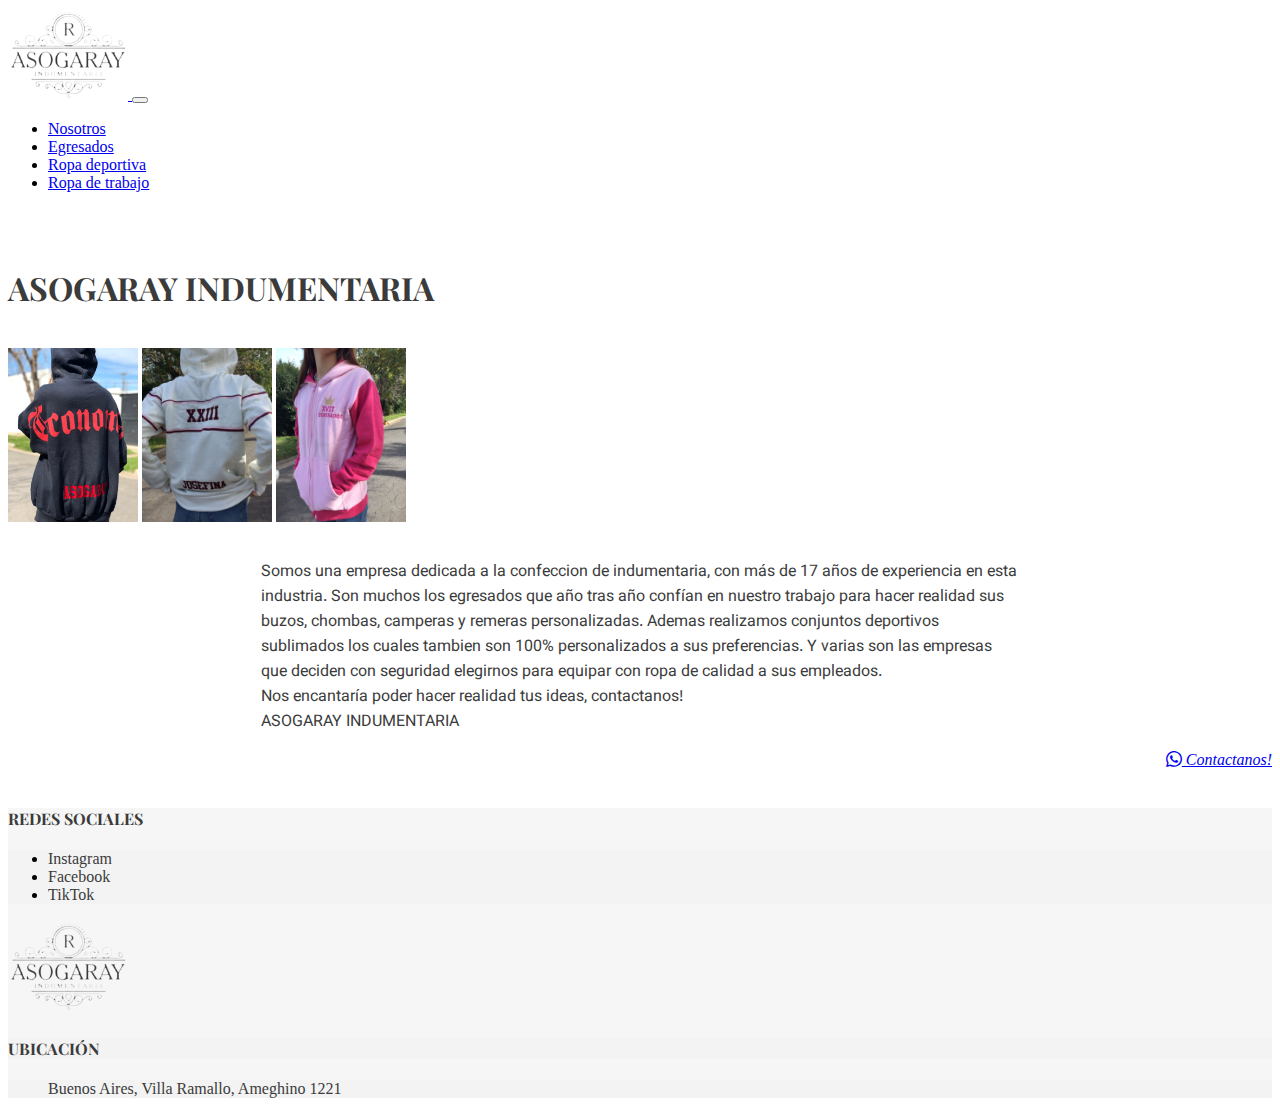
<file: index.html>
<!DOCTYPE html>
<html lang="en">
<head>
    <meta charset="UTF-8">
    <meta name="viewport" content="width=device-width, initial-scale=1.0">
    <link rel="stylesheet" href="../estilos/estilos.css">
    <link rel="shortcut icon" href="../multimedias/img/logoAIsinfondo.png" type="">

    <link rel="stylesheet" href="https://cdn.jsdelivr.net/npm/bootstrap-icons@1.11.3/font/bootstrap-icons.min.css">

    <link rel="preconnect" href="https://fonts.googleapis.com">
    <link rel="preconnect" href="https://fonts.gstatic.com" crossorigin>
    <link href="https://fonts.googleapis.com/css2?family=Nanum+Myeongjo&family=Playfair+Display&family=Saira&family=Vazirmatn&display=swap" rel="stylesheet">

    <link href="https://cdn.jsdelivr.net/npm/bootstrap@5.3.2/dist/css/bootstrap.min.css" rel="stylesheet" integrity="sha384-T3c6CoIi6uLrA9TneNEoa7RxnatzjcDSCmG1MXxSR1GAsXEV/Dwwykc2MPK8M2HN" crossorigin="anonymous">

    <title>ASOGARAY INDUMENTARIA</title>
</head>
<body>
    <header>
      <nav class="navbar navbar-expand-lg bg-body-tertiary">
        <div class="container-fluid">
          <a class="navbar-brand" href="#">
            <img src="../multimedias/img/logoAIsinfondo.png" alt="" style="max-width: 120px;"/>
          </a>
          <button class="navbar-toggler" type="button" data-bs-toggle="collapse" data-bs-target="#navbarSupportedContent" aria-controls="navbarSupportedContent" aria-expanded="false" aria-label="Toggle navigation">
            <span class="navbar-toggler-icon"></span>
          </button>
          <div class="collapse navbar-collapse" id="navbarSupportedContent">
            <ul class="navbar-nav me-auto mb-2 mb-lg-0">
              <li class="nav-item">
                <a class="nav-link" href="./index.html">Nosotros</a>
              </li>
              <li class="nav-item">
                <a class="nav-link" href="../pages/egresados.html">Egresados</a>
              </li>
              <li class="nav-item">
                <a class="nav-link" href="../pages/ropaDeportiva.html">Ropa deportiva</a>
              </li>
              <li class="nav-item">
                <a class="nav-link" href="../pages/ropaDeTrabajo.html">Ropa de trabajo</a>
              </li>
            </ul>
          </div>
        </div>
      </nav>
    </header>
    <br>
    <br>
    <main>
        <h1 class="text-decoration-underline text-center titulo">ASOGARAY INDUMENTARIA</h1>
        <br>
        <div class="grid text-center">
          <div class="g-col-6">
            <img  src="../multimedias/img/buzo negro.jpeg" alt="logo"style="max-width: 130px;"/>
            <img  src="../multimedias/img/buzo blanco.jpeg" alt="logo"style="max-width: 130px;"/>
            <img  src="../multimedias/img/campera rosa.jpeg" alt="logo"style="max-width: 130px;"/>
          </div>
          <br>
          <div class="texto g-col-6 fs-4">
            <p>Somos una empresa dedicada a la confeccion de indumentaria, con más de 17 años de experiencia en esta industria.
              Son muchos los egresados que año tras año confían en nuestro trabajo para hacer realidad sus buzos, chombas, camperas y remeras personalizadas.
              Ademas realizamos conjuntos deportivos sublimados los cuales tambien son 100% personalizados a sus preferencias.
              Y varias son las empresas que deciden con seguridad elegirnos para equipar con ropa de calidad a sus empleados.
              <br>
              Nos encantaría poder hacer realidad tus ideas, contactanos!
              <br>
              ASOGARAY INDUMENTARIA </p>
          </div>
          <div class="whatsapp">
            <a href="https://wa.me/+543407401408?text=Hola soy ……… (su nombre) me gustaría un presupuesto de
            •Nombre del producto:
            •Cantidades:
            •Incluir imagenes de referencia en caso correspondido" class="btn btn-success" target="_blank"><i class="bi bi-whatsapp">  Contactanos!</i></a>
          </div>
        </div>
        <div class="container  texto">
            

        </div>
    </main>
    <br>
    <footer class="pie-de-pagina">
      <div class="container-fluid text-center">
        <div class="row">
          <div class="col-xs-12 col-md-4 col-lg-4">
            <h4 class="d-flex justify-content-start titulo">REDES SOCIALES</h4>
              <ul class="pie-de-pagina">
                <li class="d-flex justify-content-start"><a href="https://www.instagram.com/asogarayindumentaria/" target="_blank">Instagram</a></li>
                <li class="d-flex justify-content-start"><a href="https://www.facebook.com/AsogarayIndumentaria" target="_blank">Facebook</a></li>
                <li class="d-flex justify-content-start"><a href="https://www.tiktok.com/@asogarayindumenta5?lang=es" target="_blank">TikTok</a></li>
              </ul>
          </div>

          <div class="col-xs-12 col-md-4 col-lg-4">
            <a>
              <img src="../multimedias/img/logoAIsinfondo.png" alt="" style="max-width: 120px;"/>
            </a>
          </div>

          <div class="col-xs-12 col-md-4 col-lg-4">
            <h4 class="d-flex justify-content-end pie-de-pagina titulo">UBICACIÓN</h4>
              <ul class="pie-de-pagina">
                <a href="https://www.google.com/maps/place/Rafael+Asogaray+Indumentaria/@-33.4962243,-60.0674812,17z/data=!3m1!4b1!4m6!3m5!1s0x95b9e3716acf266f:0x27424c32e7dd8aeb!8m2!3d-33.4962288!4d-60.0649063!16s%2Fg%2F11f11m2_vh?entry=ttu" target="_blank">
                  Buenos Aires, Villa Ramallo, Ameghino 1221</a>
              </ul>
          </div>
        </div>
      </div>
    </footer> 
    <script src="https://cdn.jsdelivr.net/npm/bootstrap@5.3.2/dist/js/bootstrap.bundle.min.js" integrity="sha384-C6RzsynM9kWDrMNeT87bh95OGNyZPhcTNXj1NW7RuBCsyN/o0jlpcV8Qyq46cDfL" crossorigin="anonymous"></script>   
</body>
</html>
</file>
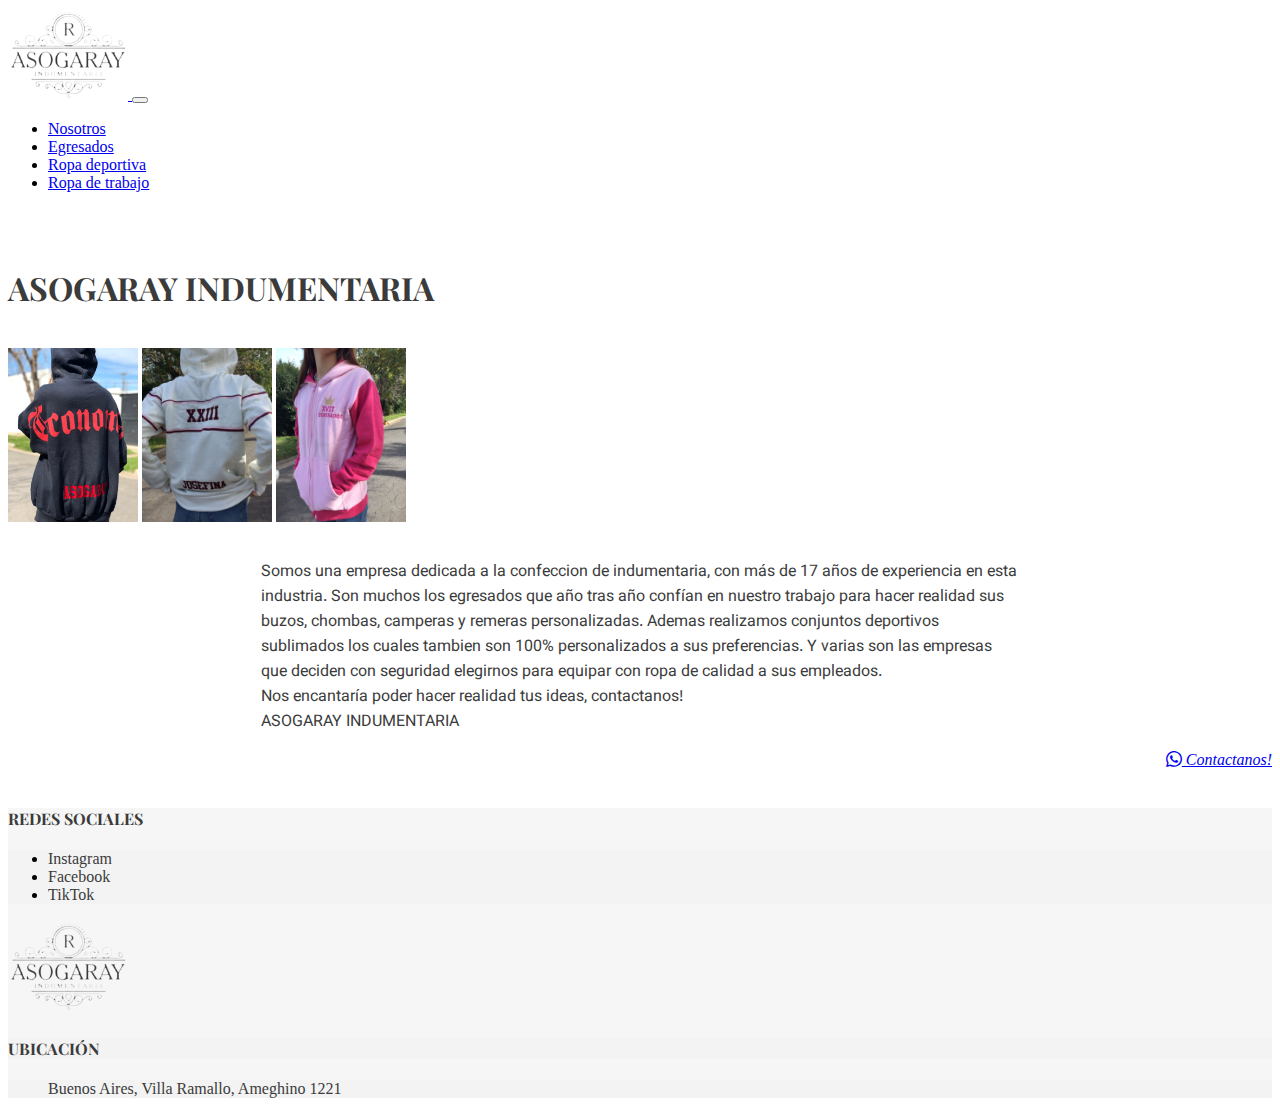
<file: pages/index.html>
<!DOCTYPE html>
<html lang="en">
<head>
    <meta charset="UTF-8">
    <meta name="viewport" content="width=device-width, initial-scale=1.0">
    <link rel="stylesheet" href="../estilos/estilos.css">
    <link rel="shortcut icon" href="../multimedias/img/logoAIsinfondo.png" type="">

    <link rel="stylesheet" href="https://cdn.jsdelivr.net/npm/bootstrap-icons@1.11.3/font/bootstrap-icons.min.css">

    <link rel="preconnect" href="https://fonts.googleapis.com">
    <link rel="preconnect" href="https://fonts.gstatic.com" crossorigin>
    <link href="https://fonts.googleapis.com/css2?family=Nanum+Myeongjo&family=Playfair+Display&family=Saira&family=Vazirmatn&display=swap" rel="stylesheet">

    <link href="https://cdn.jsdelivr.net/npm/bootstrap@5.3.2/dist/css/bootstrap.min.css" rel="stylesheet" integrity="sha384-T3c6CoIi6uLrA9TneNEoa7RxnatzjcDSCmG1MXxSR1GAsXEV/Dwwykc2MPK8M2HN" crossorigin="anonymous">

    <title>ASOGARAY INDUMENTARIA</title>
</head>
<body>
    <header>
      <nav class="navbar navbar-expand-lg bg-body-tertiary">
        <div class="container-fluid">
          <a class="navbar-brand" href="#">
            <img src="../multimedias/img/logoAIsinfondo.png" alt="" style="max-width: 120px;"/>
          </a>
          <button class="navbar-toggler" type="button" data-bs-toggle="collapse" data-bs-target="#navbarSupportedContent" aria-controls="navbarSupportedContent" aria-expanded="false" aria-label="Toggle navigation">
            <span class="navbar-toggler-icon"></span>
          </button>
          <div class="collapse navbar-collapse" id="navbarSupportedContent">
            <ul class="navbar-nav me-auto mb-2 mb-lg-0">
              <li class="nav-item">
                <a class="nav-link" href="../pages/nosotros.html">Nosotros</a>
              </li>
              <li class="nav-item">
                <a class="nav-link" href="../pages/egresados.html">Egresados</a>
              </li>
              <li class="nav-item">
                <a class="nav-link" href="../pages/ropaDeportiva.html">Ropa deportiva</a>
              </li>
              <li class="nav-item">
                <a class="nav-link" href="../pages/ropaDeTrabajo.html">Ropa de trabajo</a>
              </li>
            </ul>
          </div>
        </div>
      </nav>
    </header>
    <br>
    <br>
    <main>
        <h1 class="text-decoration-underline text-center titulo">ASOGARAY INDUMENTARIA</h1>
        <br>
        <div class="grid text-center">
          <div class="g-col-6">
            <img  src="../multimedias/img/buzo negro.jpeg" alt="logo"style="max-width: 130px;"/>
            <img  src="../multimedias/img/buzo blanco.jpeg" alt="logo"style="max-width: 130px;"/>
            <img  src="../multimedias/img/campera rosa.jpeg" alt="logo"style="max-width: 130px;"/>
          </div>
          <br>
          <div class="texto g-col-6 fs-4">
            <p>Somos una empresa dedicada a la confeccion de indumentaria, con más de 17 años de experiencia en esta industria.
              Son muchos los egresados que año tras año confían en nuestro trabajo para hacer realidad sus buzos, chombas, camperas y remeras personalizadas.
              Ademas realizamos conjuntos deportivos sublimados los cuales tambien son 100% personalizados a sus preferencias.
              Y varias son las empresas que deciden con seguridad elegirnos para equipar con ropa de calidad a sus empleados.
              <br>
              Nos encantaría poder hacer realidad tus ideas, contactanos!
              <br>
              ASOGARAY INDUMENTARIA </p>
          </div>
          <div class="whatsapp">
            <a href="https://wa.me/+543407401408?text=Hola soy ……… (su nombre) me gustaría un presupuesto de
            •Nombre del producto:
            •Cantidades:
            •Incluir imagenes de referencia en caso correspondido" class="btn btn-success" target="_blank"><i class="bi bi-whatsapp">  Contactanos!</i></a>
          </div>
        </div>
        <div class="container  texto">
            

        </div>
    </main>
    <br>
    <footer class="pie-de-pagina">
      <div class="container-fluid text-center">
        <div class="row">
          <div class="col-xs-12 col-md-4 col-lg-4">
            <h4 class="d-flex justify-content-start titulo">REDES SOCIALES</h4>
              <ul class="pie-de-pagina">
                <li class="d-flex justify-content-start"><a href="https://www.instagram.com/asogarayindumentaria/" target="_blank">Instagram</a></li>
                <li class="d-flex justify-content-start"><a href="https://www.facebook.com/AsogarayIndumentaria" target="_blank">Facebook</a></li>
                <li class="d-flex justify-content-start"><a href="https://www.tiktok.com/@asogarayindumenta5?lang=es" target="_blank">TikTok</a></li>
              </ul>
          </div>

          <div class="col-xs-12 col-md-4 col-lg-4">
            <a>
              <img src="../multimedias/img/logoAIsinfondo.png" alt="" style="max-width: 120px;"/>
            </a>
          </div>

          <div class="col-xs-12 col-md-4 col-lg-4">
            <h4 class="d-flex justify-content-end pie-de-pagina titulo">UBICACIÓN</h4>
              <ul class="pie-de-pagina">
                <a href="https://www.google.com/maps/place/Rafael+Asogaray+Indumentaria/@-33.4962243,-60.0674812,17z/data=!3m1!4b1!4m6!3m5!1s0x95b9e3716acf266f:0x27424c32e7dd8aeb!8m2!3d-33.4962288!4d-60.0649063!16s%2Fg%2F11f11m2_vh?entry=ttu" target="_blank">
                  Buenos Aires, Villa Ramallo, Ameghino 1221</a>
              </ul>
          </div>
        </div>
      </div>
    </footer> 
    <script src="https://cdn.jsdelivr.net/npm/bootstrap@5.3.2/dist/js/bootstrap.bundle.min.js" integrity="sha384-C6RzsynM9kWDrMNeT87bh95OGNyZPhcTNXj1NW7RuBCsyN/o0jlpcV8Qyq46cDfL" crossorigin="anonymous"></script>   
</body>
</html>
</file>
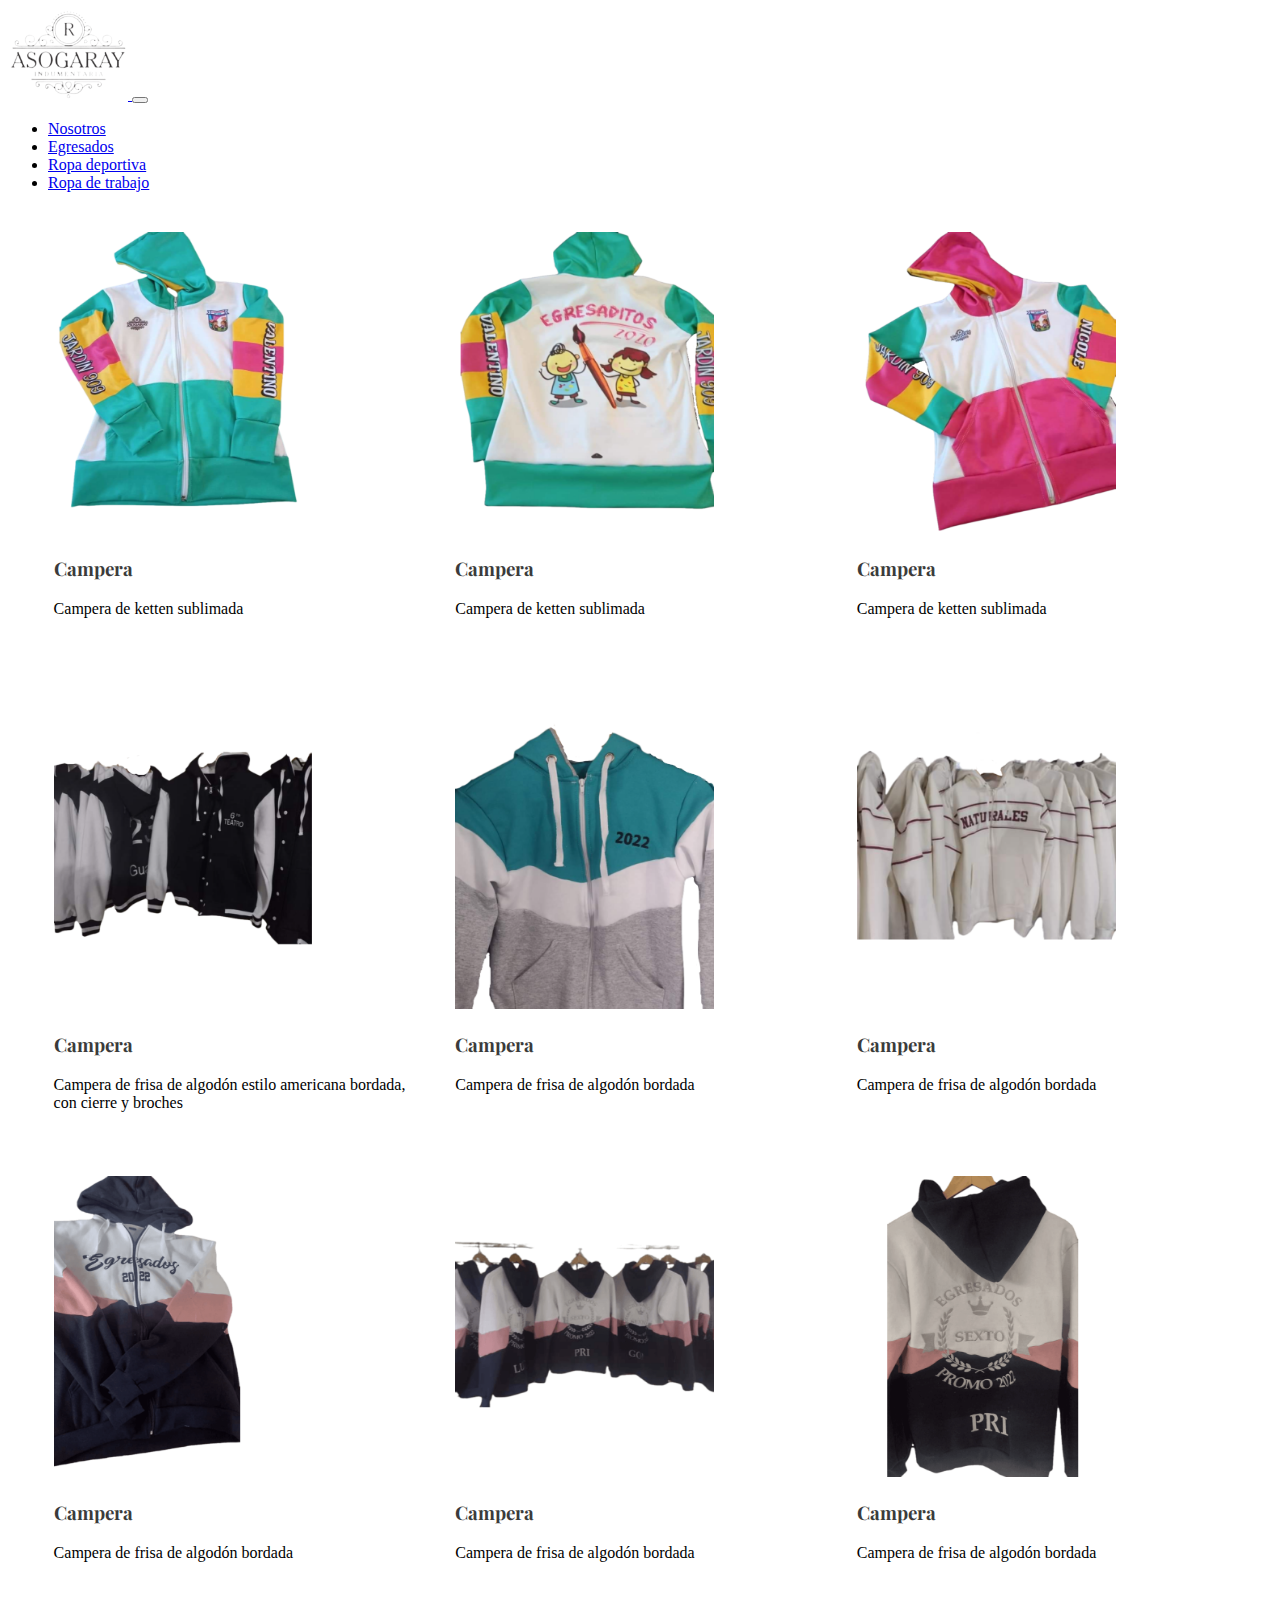
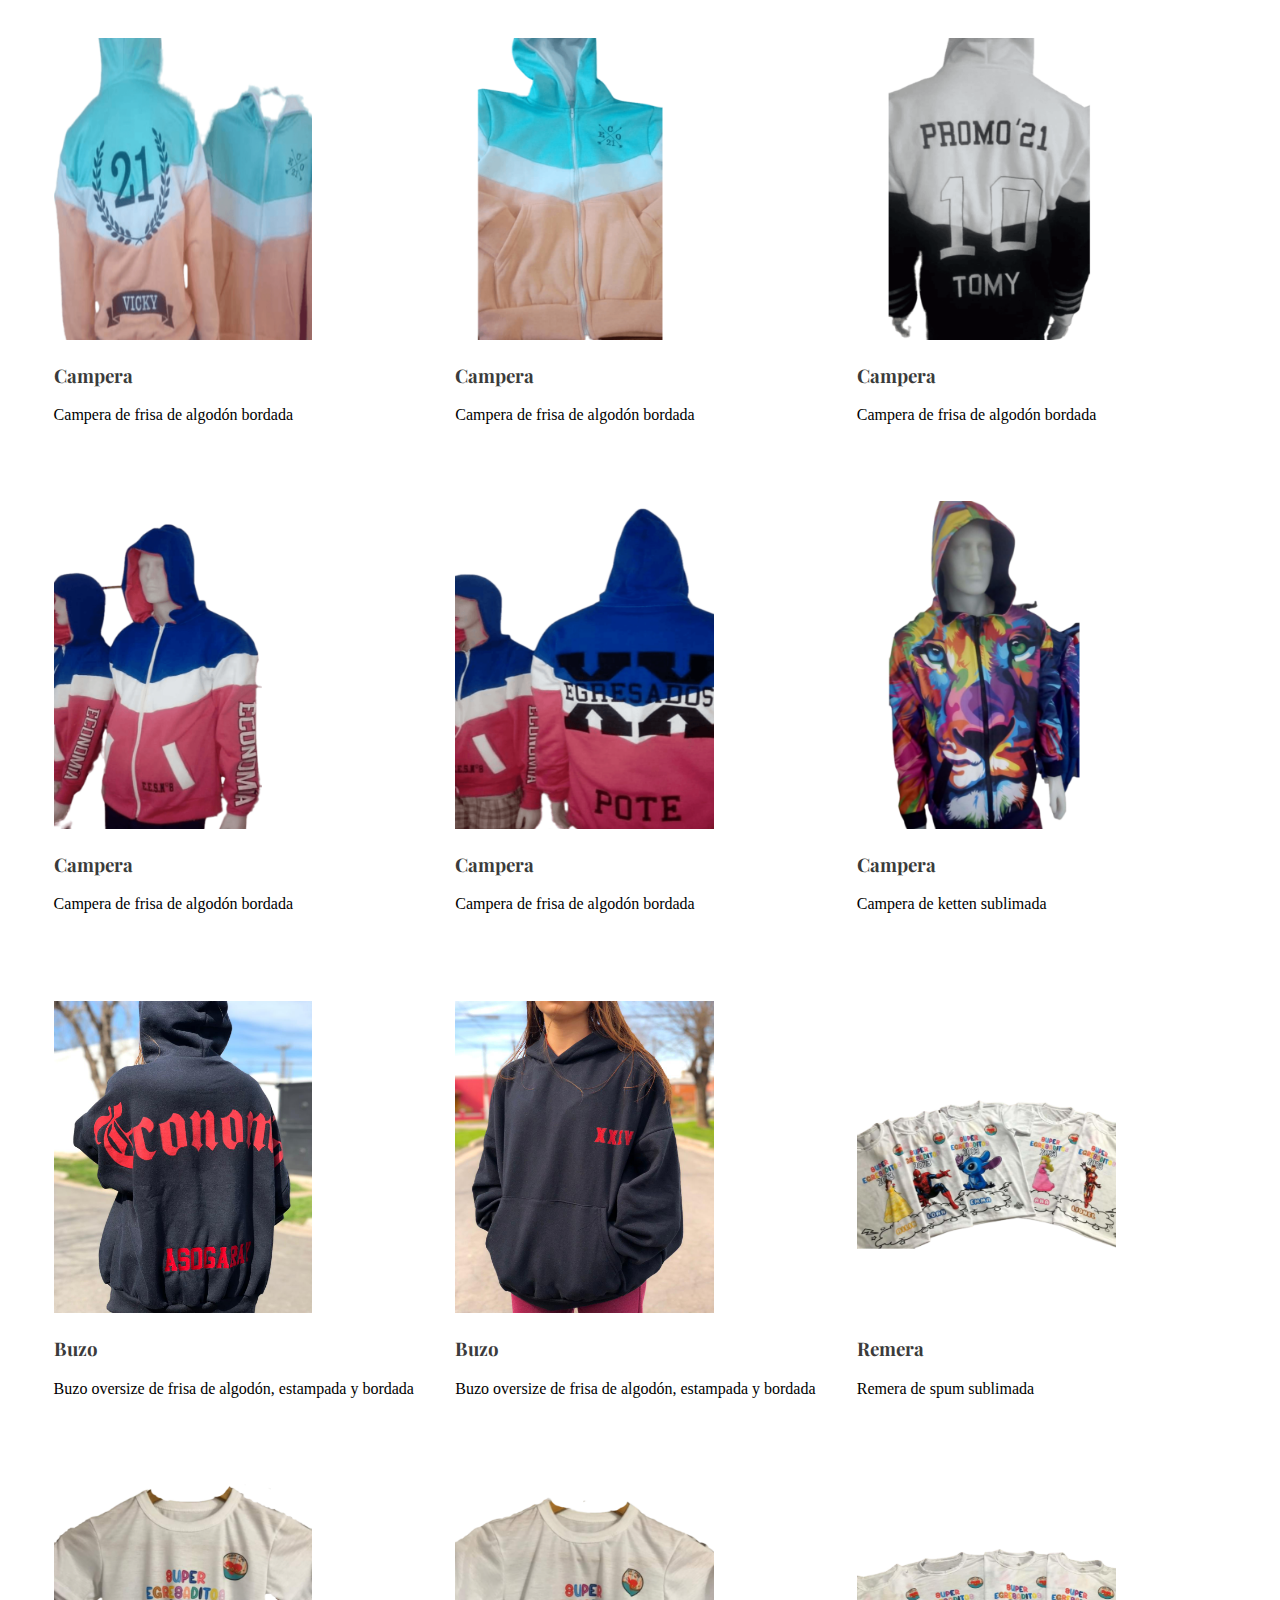
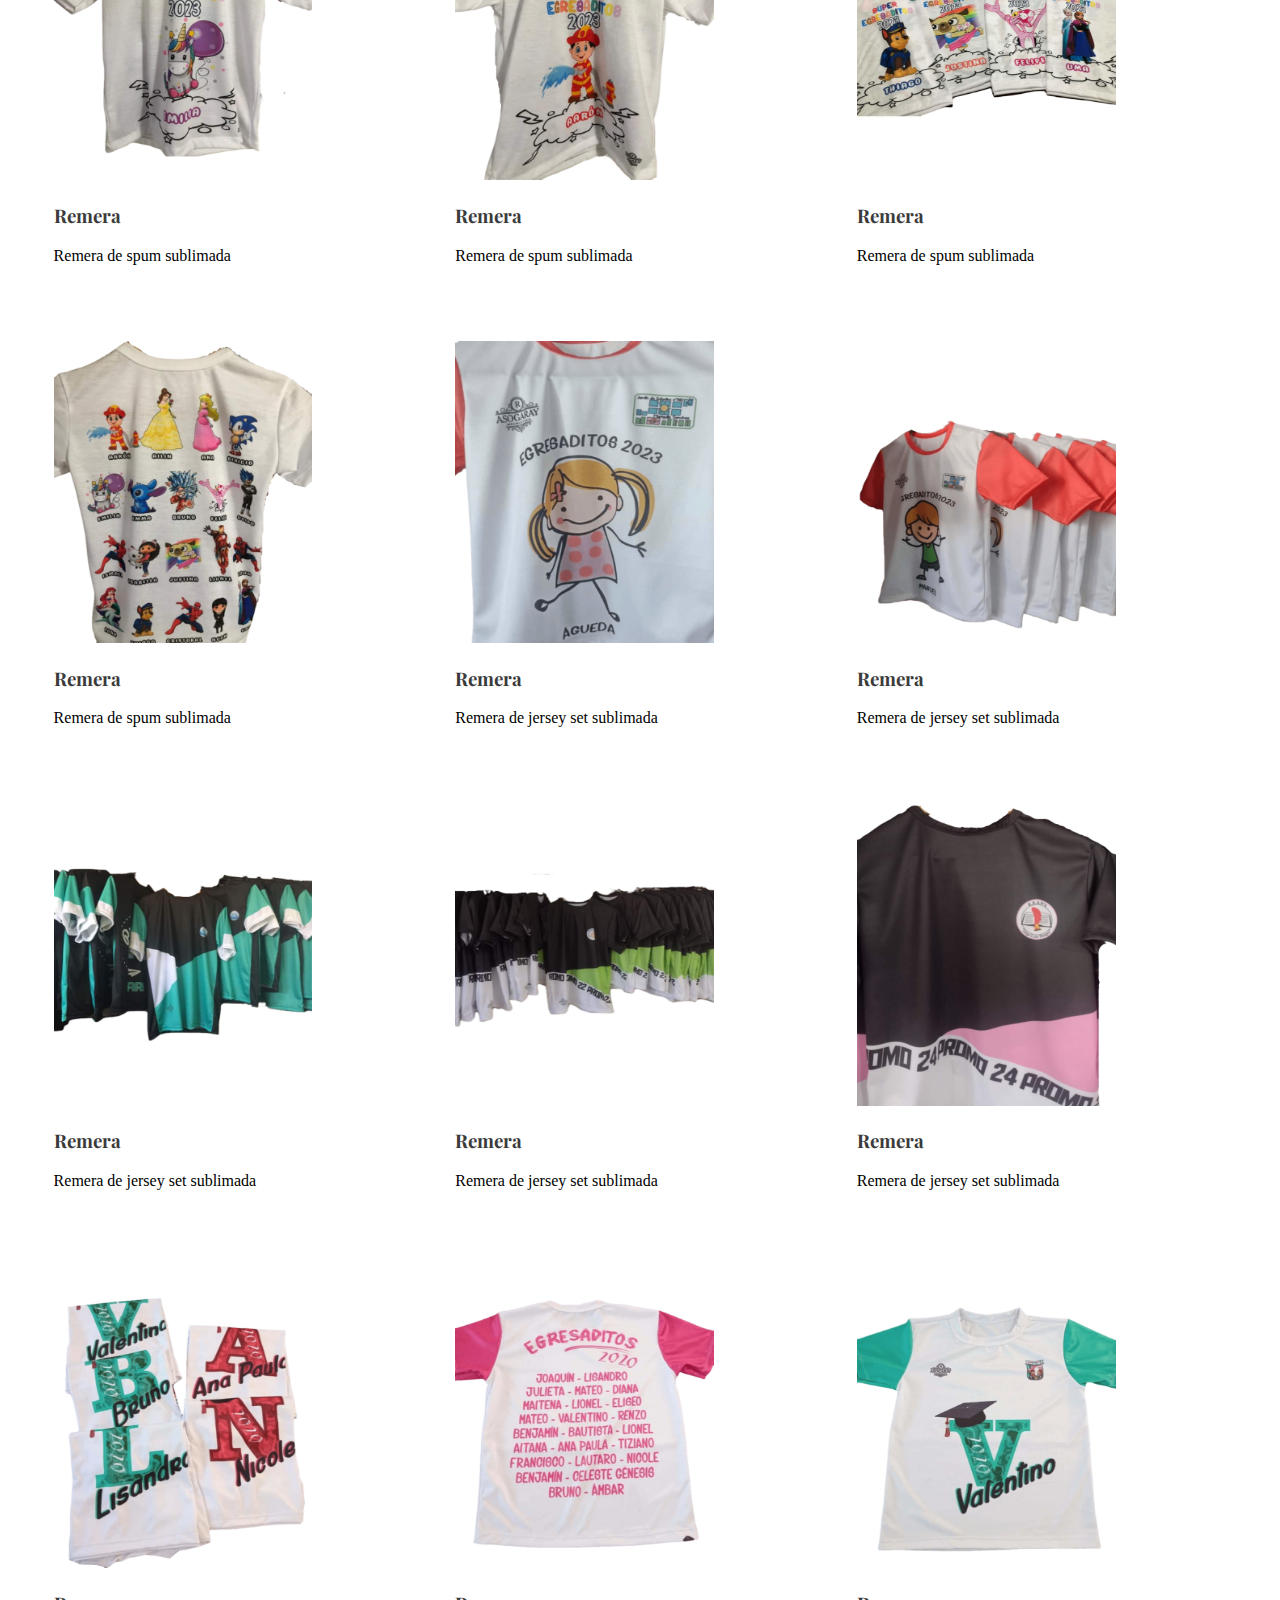
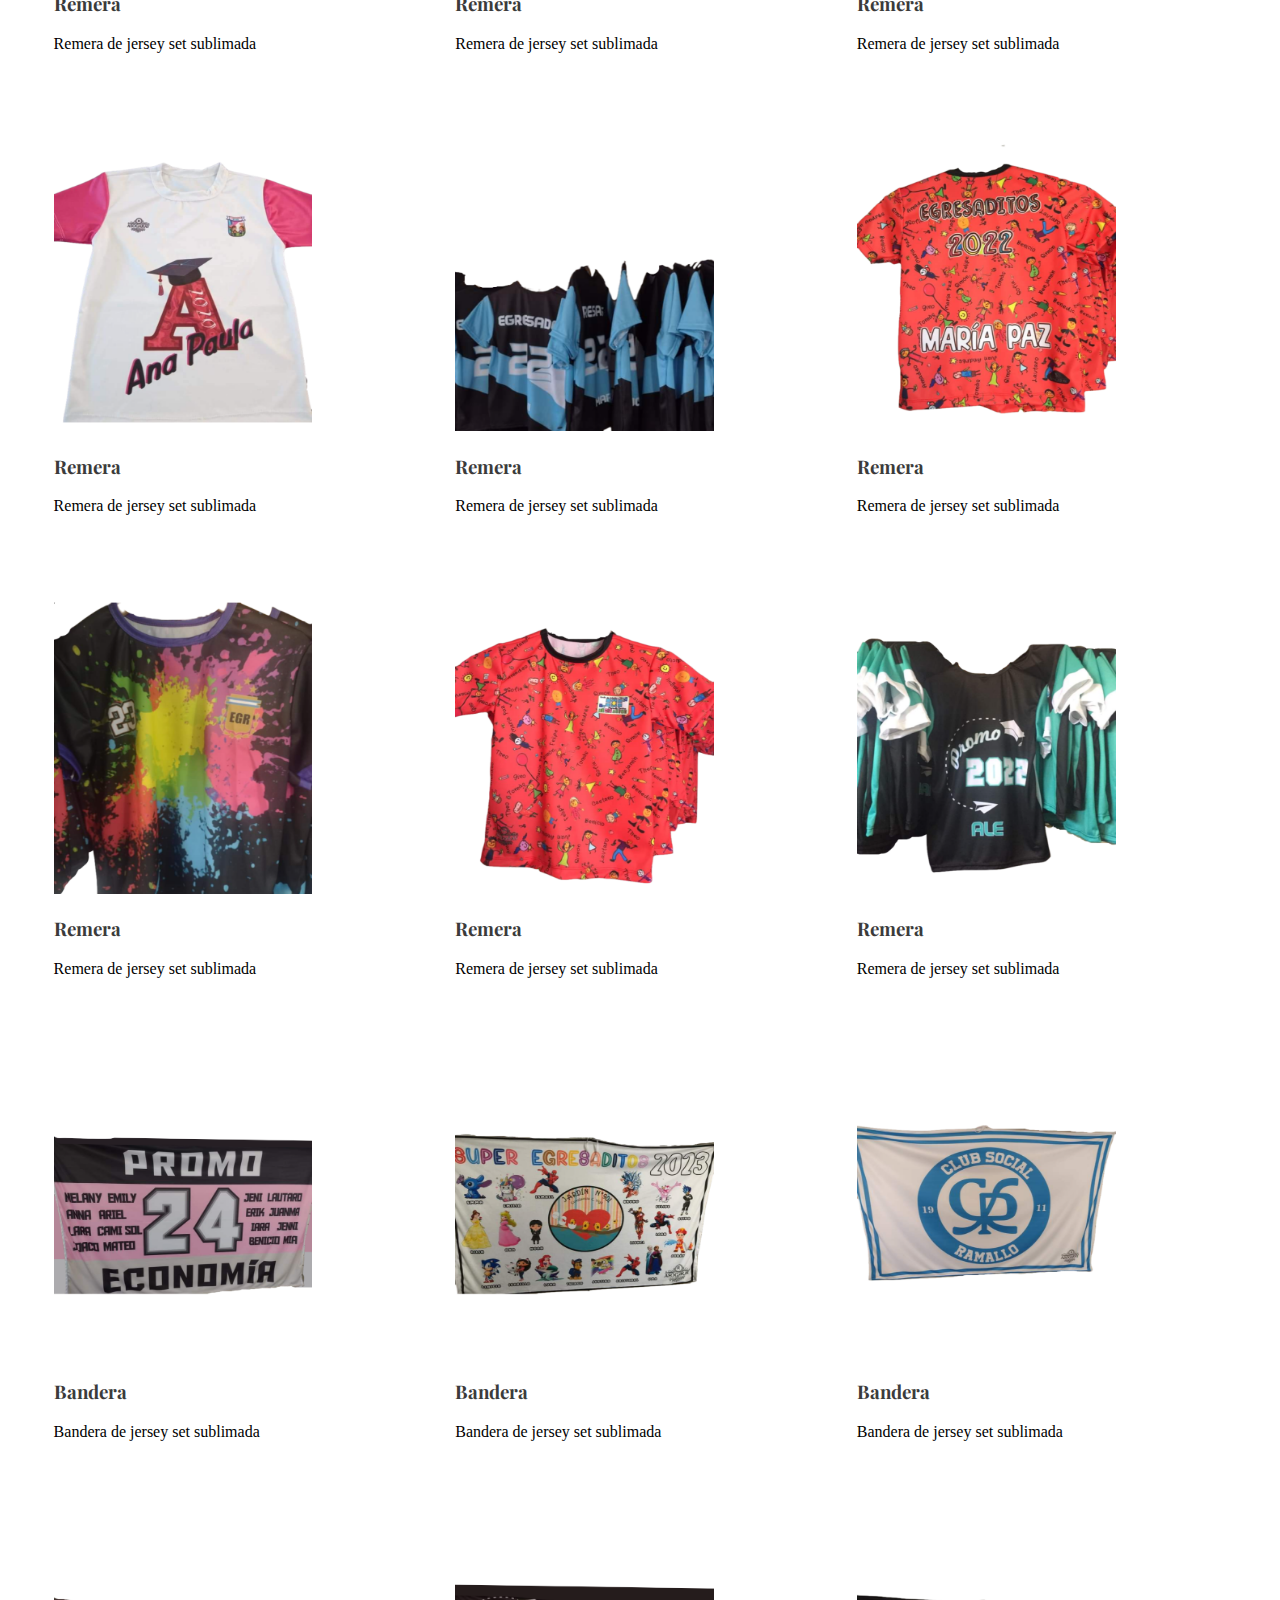
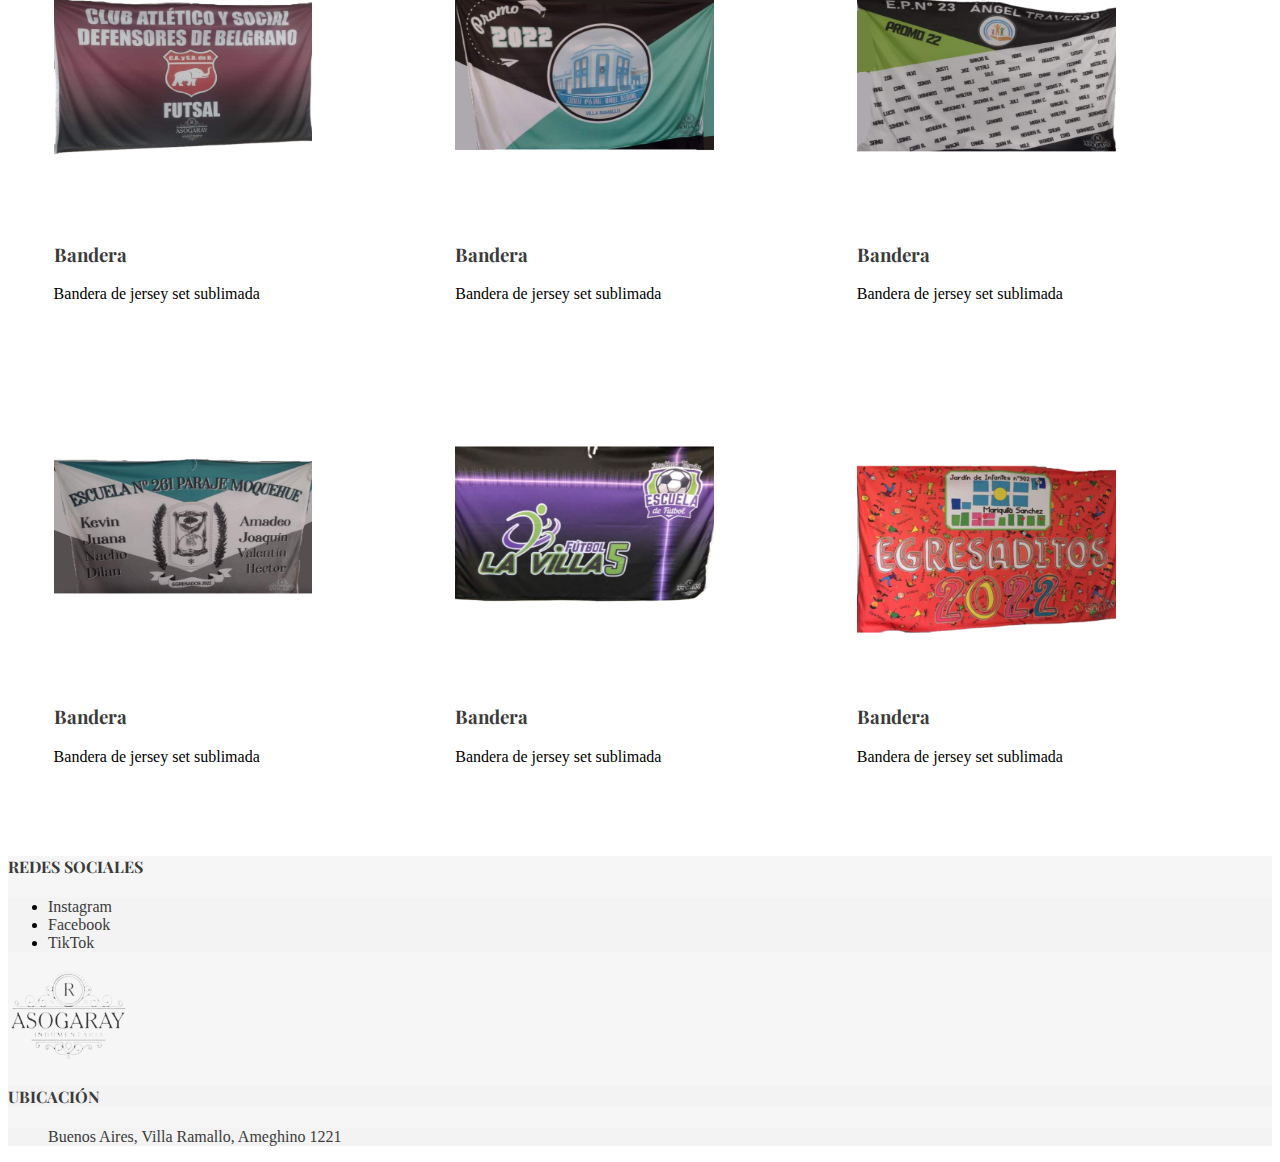
<file: pages/egresados.html>
<!DOCTYPE html>
<html lang="en">
<head>
    <meta charset="UTF-8">
    <meta name="viewport" content="width=device-width, initial-scale=1.0">
    <link rel="stylesheet" href="../estilos/estilos.css">
    <link rel="shortcut icon" href="../multimedias/img/logoAIsinfondo.png" type="">

    <link rel="preconnect" href="https://fonts.googleapis.com">
    <link rel="preconnect" href="https://fonts.gstatic.com" crossorigin>
    <link href="https://fonts.googleapis.com/css2?family=Nanum+Myeongjo&family=Playfair+Display&family=Saira&family=Vazirmatn&display=swap" rel="stylesheet">

    
    <link href="https://cdn.jsdelivr.net/npm/bootstrap@5.3.2/dist/css/bootstrap.min.css" rel="stylesheet" integrity="sha384-T3c6CoIi6uLrA9TneNEoa7RxnatzjcDSCmG1MXxSR1GAsXEV/Dwwykc2MPK8M2HN" crossorigin="anonymous">

    <title>EGRESADOS</title>
</head>
<body>
    <header>
      <nav class="navbar navbar-expand-lg bg-body-tertiary">
        <div class="container-fluid">
          <a class="navbar-brand" href="#">
            <img src="../multimedias/img/logoAIsinfondo.png" alt="" style="max-width: 120px;"/>
          </a>
          <button class="navbar-toggler" type="button" data-bs-toggle="collapse" data-bs-target="#navbarSupportedContent" aria-controls="navbarSupportedContent" aria-expanded="false" aria-label="Toggle navigation">
            <span class="navbar-toggler-icon"></span>
          </button>
          <div class="collapse navbar-collapse" id="navbarSupportedContent">
            <ul class="navbar-nav me-auto mb-2 mb-lg-0">
              <li class="nav-item">
                <a class="nav-link" href="../index.html">Nosotros</a>
              </li>
              <li class="nav-item">
                <a class="nav-link" href="../pages/egresados.html">Egresados</a>
              </li>
              <li class="nav-item">
                <a class="nav-link" href="../pages/ropaDeportiva.html">Ropa deportiva</a>
              </li>
              <li class="nav-item">
                <a class="nav-link" href="../pages/ropaDeTrabajo.html">Ropa de trabajo</a>
              </li>
            </ul>
          </div>
        </div>
      </nav>
    </header>

    <main>
        <div id="contenidoEgresados" class="contenido-card">
    </main>
    

    <footer class="pie-de-pagina">
      <div class="container-fluid text-center">
        <div class="row">
          <div class="col-xs-12 col-md-4 col-lg-4">
            <h4 class="d-flex justify-content-start titulo">REDES SOCIALES</h4>
              <ul class="pie-de-pagina">
                <li class="d-flex justify-content-start"><a href="https://www.instagram.com/asogarayindumentaria/" target="_blank">Instagram</a></li>
                <li class="d-flex justify-content-start"><a href="https://www.facebook.com/AsogarayIndumentaria" target="_blank">Facebook</a></li>
                <li class="d-flex justify-content-start"><a href="https://www.tiktok.com/@asogarayindumenta5?lang=es" target="_blank">TikTok</a></li>
              </ul>
          </div>

          <div class="col-xs-12 col-md-4 col-lg-4">
            <a>
              <img src="../multimedias/img/logoAIsinfondo.png" alt="" style="max-width: 120px;"/>
            </a>
          </div>

          <div class="col-xs-12 col-md-4 col-lg-4">
            <h4 class="d-flex justify-content-end pie-de-pagina titulo">UBICACIÓN</h4>
              <ul class="pie-de-pagina">
                <a href="https://www.google.com/maps/place/Rafael+Asogaray+Indumentaria/@-33.4962243,-60.0674812,17z/data=!3m1!4b1!4m6!3m5!1s0x95b9e3716acf266f:0x27424c32e7dd8aeb!8m2!3d-33.4962288!4d-60.0649063!16s%2Fg%2F11f11m2_vh?entry=ttu" target="_blank">
                  Buenos Aires, Villa Ramallo, Ameghino 1221</a>
              </ul>
          </div>
        </div>
      </div>
    </footer> 
    
    <script src="https://cdn.jsdelivr.net/npm/bootstrap@5.3.2/dist/js/bootstrap.bundle.min.js" integrity="sha384-C6RzsynM9kWDrMNeT87bh95OGNyZPhcTNXj1NW7RuBCsyN/o0jlpcV8Qyq46cDfL" crossorigin="anonymous"></script>   
    <script src="../pages/egresados.js"></script>
</body>
</html>
</file>
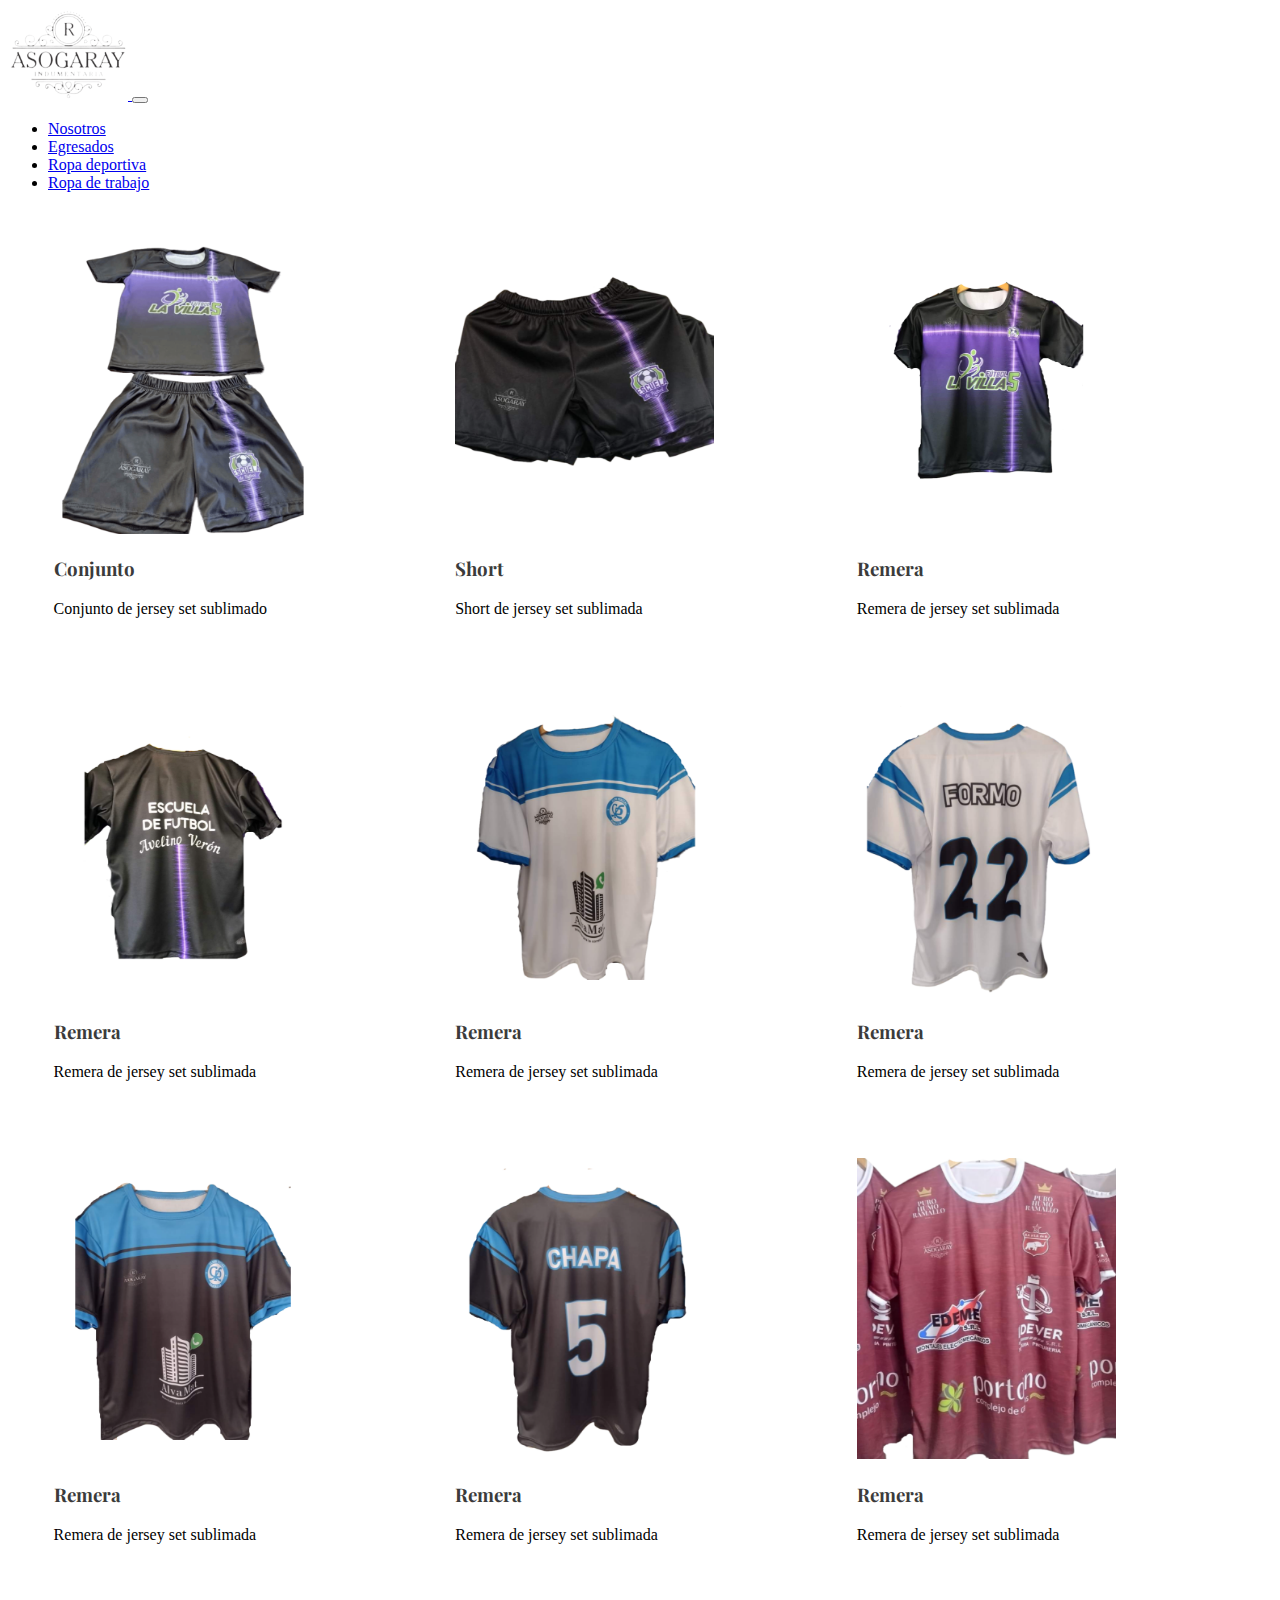
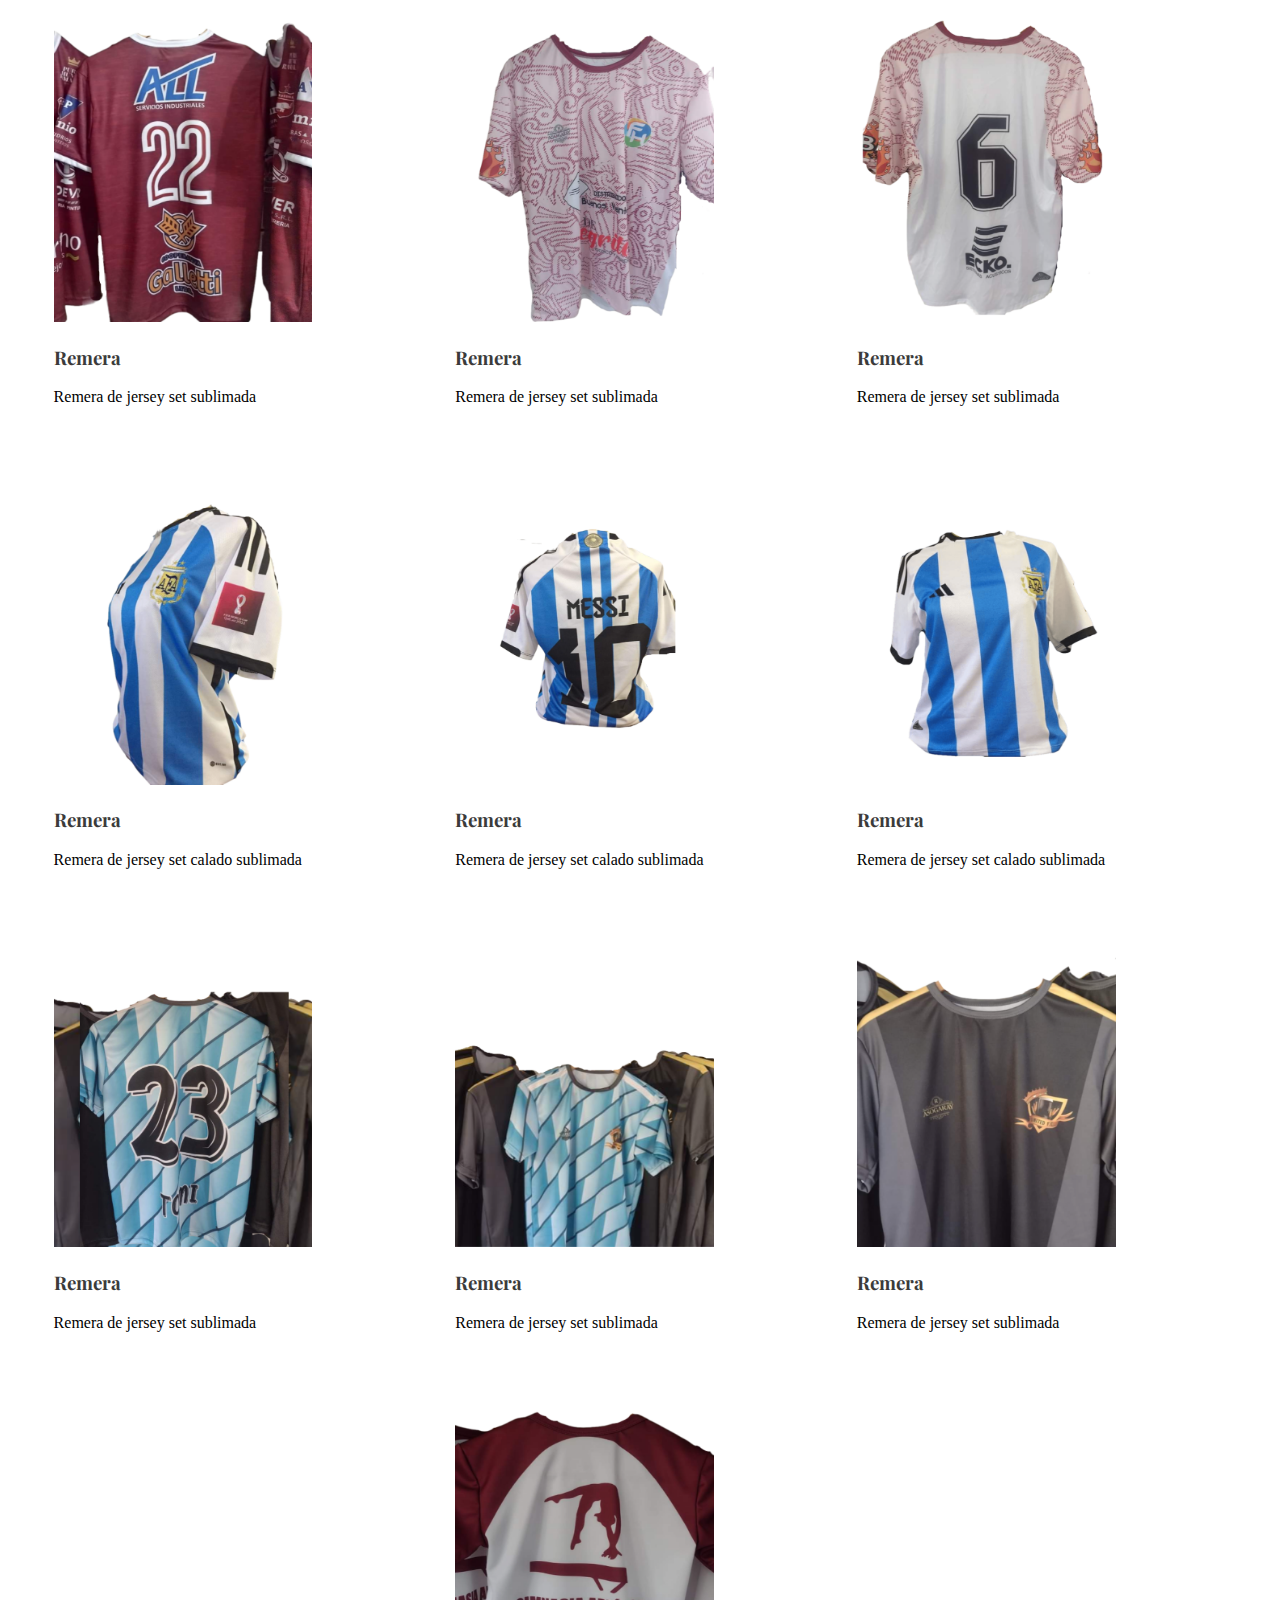
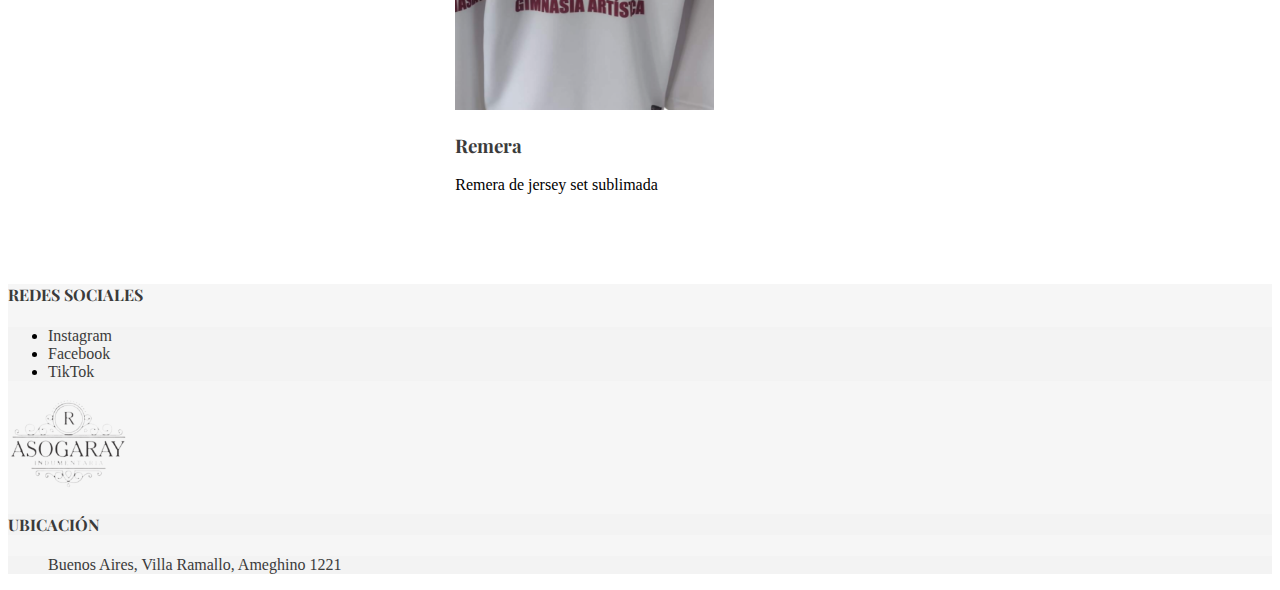
<file: pages/ropaDeportiva.html>
<!DOCTYPE html>
<html lang="en">
<head>
    <meta charset="UTF-8">
    <meta name="viewport" content="width=device-width, initial-scale=1.0">
    <link rel="stylesheet" href="../estilos/estilos.css">
    <link rel="shortcut icon" href="../multimedias/img/logoAIsinfondo.png" type="">

    <link rel="preconnect" href="https://fonts.googleapis.com">
    <link rel="preconnect" href="https://fonts.gstatic.com" crossorigin>
    <link href="https://fonts.googleapis.com/css2?family=Nanum+Myeongjo&family=Playfair+Display&family=Saira&family=Vazirmatn&display=swap" rel="stylesheet">

    
    <link href="https://cdn.jsdelivr.net/npm/bootstrap@5.3.2/dist/css/bootstrap.min.css" rel="stylesheet" integrity="sha384-T3c6CoIi6uLrA9TneNEoa7RxnatzjcDSCmG1MXxSR1GAsXEV/Dwwykc2MPK8M2HN" crossorigin="anonymous">

    <title>ROPA DEPORTIVA</title>
</head>
<body>
    <header>
      <nav class="navbar navbar-expand-lg bg-body-tertiary">
        <div class="container-fluid">
          <a class="navbar-brand" href="#">
            <img src="../multimedias/img/logoAIsinfondo.png" alt="" style="max-width: 120px;"/>
          </a>
          <button class="navbar-toggler" type="button" data-bs-toggle="collapse" data-bs-target="#navbarSupportedContent" aria-controls="navbarSupportedContent" aria-expanded="false" aria-label="Toggle navigation">
            <span class="navbar-toggler-icon"></span>
          </button>
          <div class="collapse navbar-collapse" id="navbarSupportedContent">
            <ul class="navbar-nav me-auto mb-2 mb-lg-0">
              <li class="nav-item">
                <a class="nav-link" href="../index.html">Nosotros</a>
              </li>
              <li class="nav-item">
                <a class="nav-link" href="../pages/egresados.html">Egresados</a>
              </li>
              <li class="nav-item">
                <a class="nav-link" href="../pages/ropaDeportiva.html">Ropa deportiva</a>
              </li>
              <li class="nav-item">
                <a class="nav-link" href="../pages/ropaDeTrabajo.html">Ropa de trabajo</a>
              </li>
            </ul>
          </div>
        </div>
      </nav>
    </header>

    <main>
        <div id="contenidoRopaDeportiva" class="contenido-card">
    </main>


    <footer class="pie-de-pagina">
        <div class="container-fluid text-center">
          <div class="row">
            <div class="col-xs-12 col-md-4 col-lg-4">
              <h4 class="d-flex justify-content-start titulo">REDES SOCIALES</h4>
                <ul class="pie-de-pagina">
                  <li class="d-flex justify-content-start"><a href="https://www.instagram.com/asogarayindumentaria/" target="_blank">Instagram</a></li>
                  <li class="d-flex justify-content-start"><a href="https://www.facebook.com/AsogarayIndumentaria" target="_blank">Facebook</a></li>
                  <li class="d-flex justify-content-start"><a href="https://www.tiktok.com/@asogarayindumenta5?lang=es" target="_blank">TikTok</a></li>
                </ul>
            </div>
  
            <div class="col-xs-12 col-md-4 col-lg-4">
              <a>
                <img src="../multimedias/img/logoAIsinfondo.png" alt="" style="max-width: 120px;"/>
              </a>
            </div>
  
            <div class="col-xs-12 col-md-4 col-lg-4">
              <h4 class="d-flex justify-content-end pie-de-pagina titulo">UBICACIÓN</h4>
                <ul class="pie-de-pagina">
                  <a href="https://www.google.com/maps/place/Rafael+Asogaray+Indumentaria/@-33.4962243,-60.0674812,17z/data=!3m1!4b1!4m6!3m5!1s0x95b9e3716acf266f:0x27424c32e7dd8aeb!8m2!3d-33.4962288!4d-60.0649063!16s%2Fg%2F11f11m2_vh?entry=ttu" target="_blank">
                    Buenos Aires, Villa Ramallo, Ameghino 1221</a>
                </ul>
            </div>
          </div>
        </div>
      </footer> 
      
      <script src="https://cdn.jsdelivr.net/npm/bootstrap@5.3.2/dist/js/bootstrap.bundle.min.js" integrity="sha384-C6RzsynM9kWDrMNeT87bh95OGNyZPhcTNXj1NW7RuBCsyN/o0jlpcV8Qyq46cDfL" crossorigin="anonymous"></script>   
      <script src="../pages/ropaDeportiva.js"></script>
  </body>
  </html>
</file>
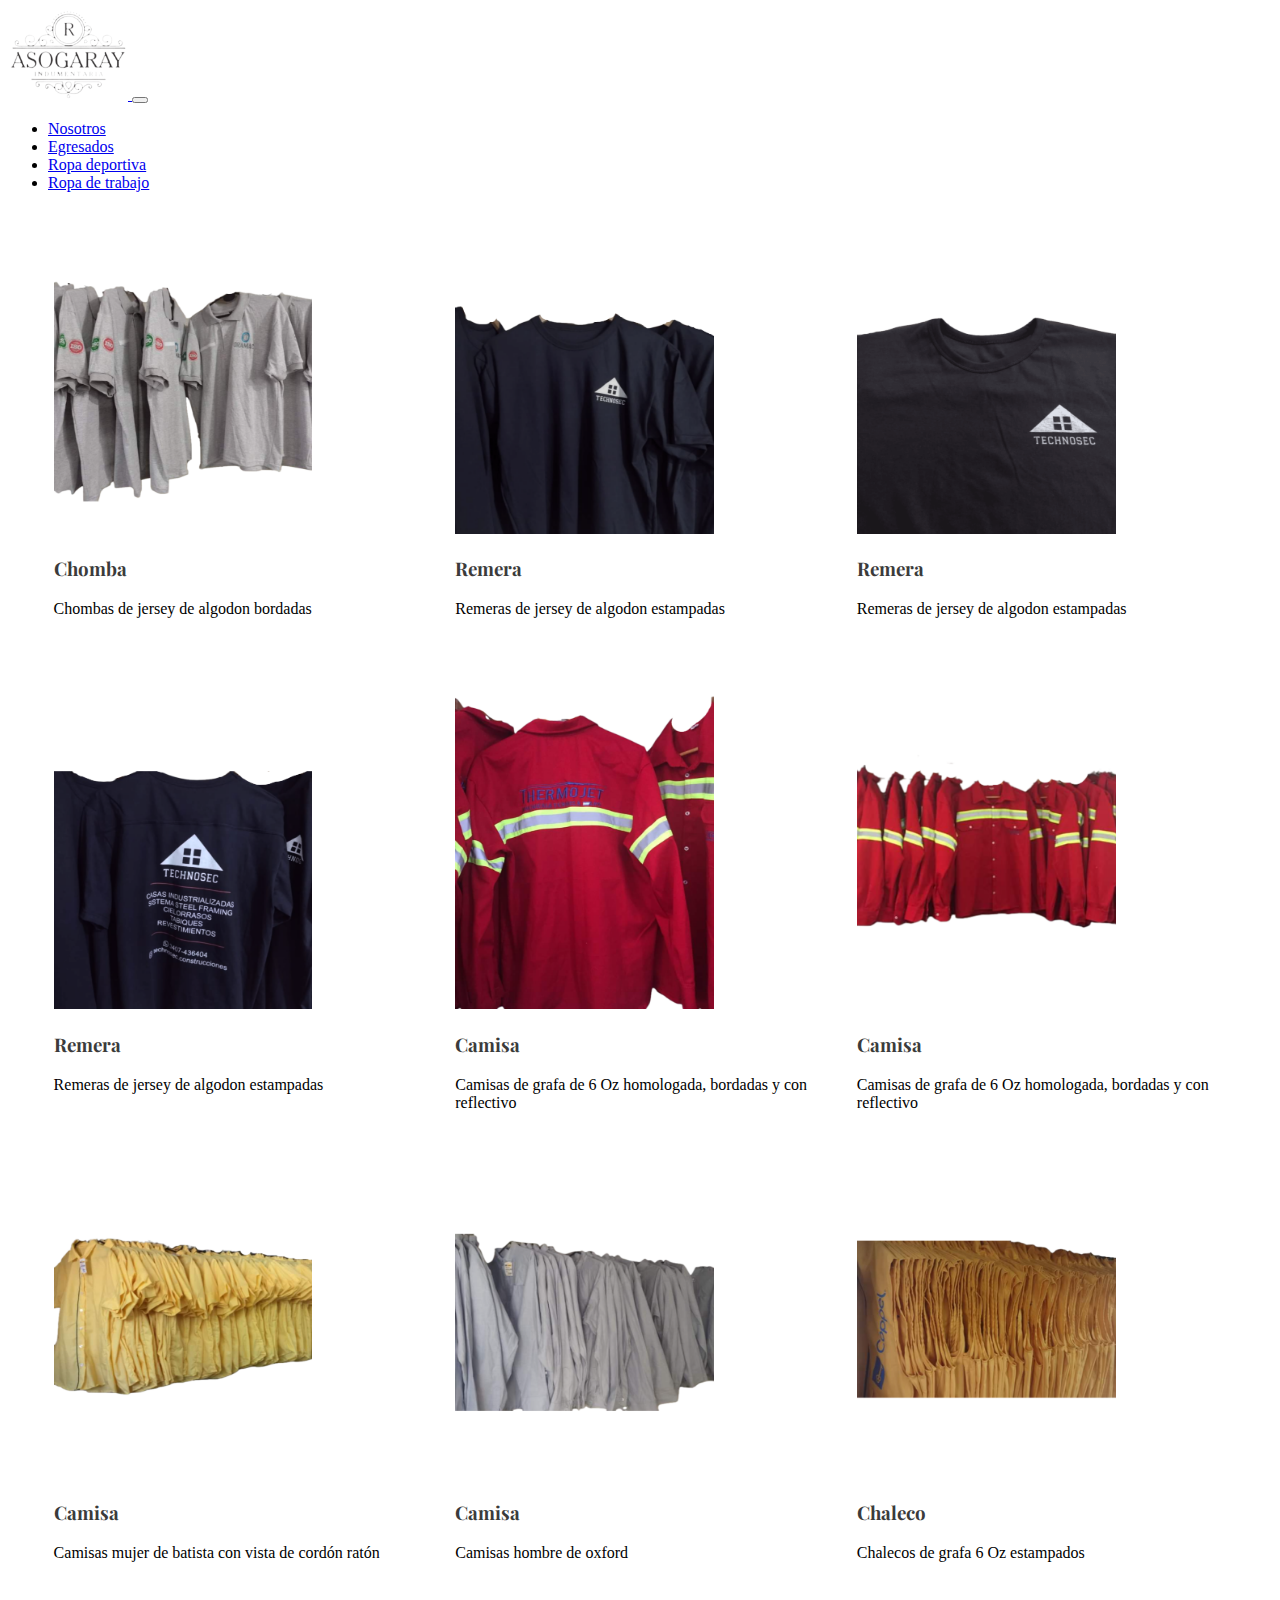
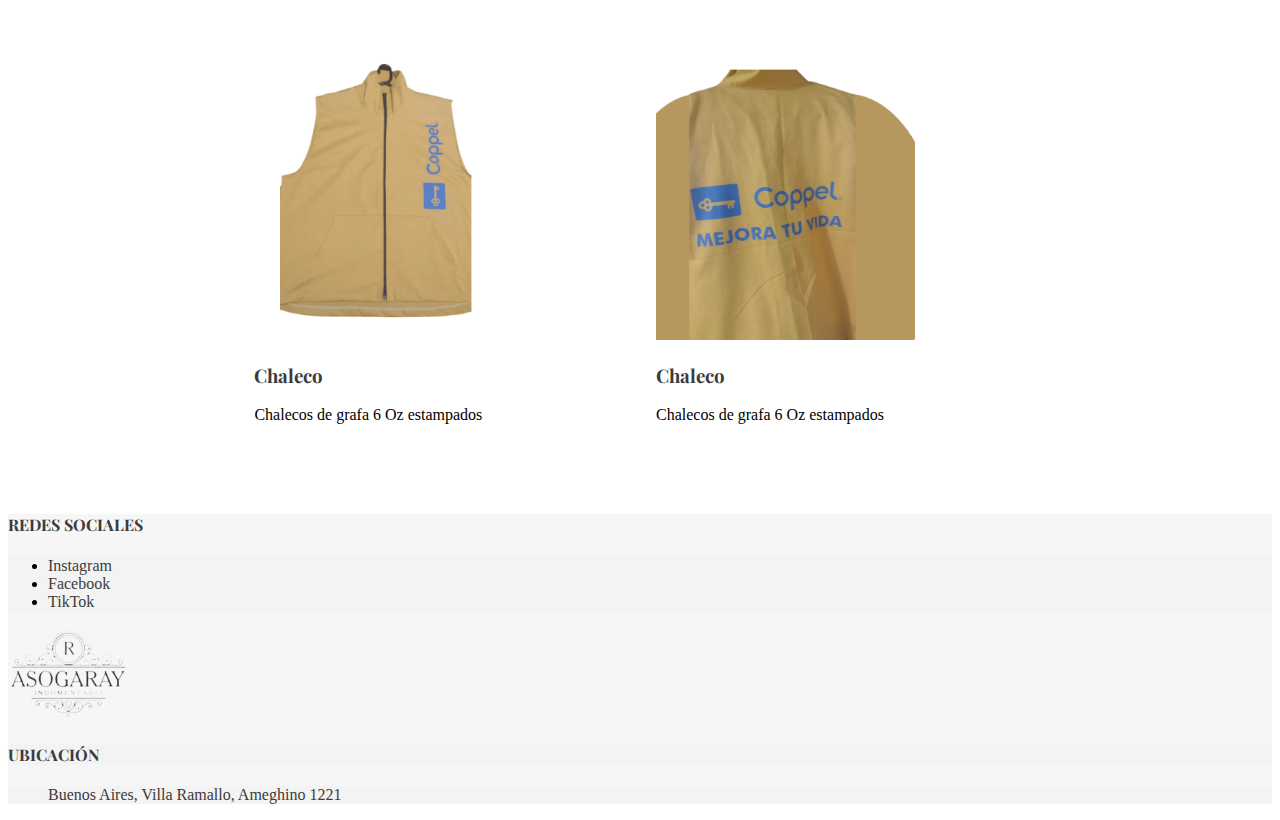
<file: pages/ropaDeTrabajo.html>
<!DOCTYPE html>
<html lang="en">
<head>
    <meta charset="UTF-8">
    <meta name="viewport" content="width=device-width, initial-scale=1.0">
    <link rel="stylesheet" href="../estilos/estilos.css">
    <link rel="shortcut icon" href="../multimedias/img/logoAIsinfondo.png" type="">

    <link rel="preconnect" href="https://fonts.googleapis.com">
    <link rel="preconnect" href="https://fonts.gstatic.com" crossorigin>
    <link href="https://fonts.googleapis.com/css2?family=Nanum+Myeongjo&family=Playfair+Display&family=Saira&family=Vazirmatn&display=swap" rel="stylesheet">

    
    <link href="https://cdn.jsdelivr.net/npm/bootstrap@5.3.2/dist/css/bootstrap.min.css" rel="stylesheet" integrity="sha384-T3c6CoIi6uLrA9TneNEoa7RxnatzjcDSCmG1MXxSR1GAsXEV/Dwwykc2MPK8M2HN" crossorigin="anonymous">

    <title>ROPA DE TRABAJO</title>
</head>
<body>
    <header>
      <nav class="navbar navbar-expand-lg bg-body-tertiary">
        <div class="container-fluid">
          <a class="navbar-brand" href="#">
            <img src="../multimedias/img/logoAIsinfondo.png" alt="" style="max-width: 120px;"/>
          </a>
          <button class="navbar-toggler" type="button" data-bs-toggle="collapse" data-bs-target="#navbarSupportedContent" aria-controls="navbarSupportedContent" aria-expanded="false" aria-label="Toggle navigation">
            <span class="navbar-toggler-icon"></span>
          </button>
          <div class="collapse navbar-collapse" id="navbarSupportedContent">
            <ul class="navbar-nav me-auto mb-2 mb-lg-0">
              <li class="nav-item">
                <a class="nav-link" href="../index.html">Nosotros</a>
              </li>
              <li class="nav-item">
                <a class="nav-link" href="../pages/egresados.html">Egresados</a>
              </li>
              <li class="nav-item">
                <a class="nav-link" href="../pages/ropaDeportiva.html">Ropa deportiva</a>
              </li>
              <li class="nav-item">
                <a class="nav-link" href="../pages/ropaDeTrabajo.html">Ropa de trabajo</a>
              </li>
            </ul>
          </div>
        </div>
      </nav>
    </header>

    <main>
        <div id="contenidoRopaDeportiva" class="contenido-card">
    </main>

    <footer class="pie-de-pagina">
        <div class="container-fluid text-center">
          <div class="row">
            <div class="col-xs-12 col-md-4 col-lg-4">
              <h4 class="d-flex justify-content-start titulo">REDES SOCIALES</h4>
                <ul class="pie-de-pagina">
                  <li class="d-flex justify-content-start"><a href="https://www.instagram.com/asogarayindumentaria/" target="_blank">Instagram</a></li>
                  <li class="d-flex justify-content-start"><a href="https://www.facebook.com/AsogarayIndumentaria" target="_blank">Facebook</a></li>
                  <li class="d-flex justify-content-start"><a href="https://www.tiktok.com/@asogarayindumenta5?lang=es" target="_blank">TikTok</a></li>
                </ul>
            </div>
  
            <div class="col-xs-12 col-md-4 col-lg-4">
              <a>
                <img src="../multimedias/img/logoAIsinfondo.png" alt="" style="max-width: 120px;"/>
              </a>
            </div>
  
            <div class="col-xs-12 col-md-4 col-lg-4">
              <h4 class="d-flex justify-content-end pie-de-pagina titulo">UBICACIÓN</h4>
                <ul class="pie-de-pagina">
                  <a href="https://www.google.com/maps/place/Rafael+Asogaray+Indumentaria/@-33.4962243,-60.0674812,17z/data=!3m1!4b1!4m6!3m5!1s0x95b9e3716acf266f:0x27424c32e7dd8aeb!8m2!3d-33.4962288!4d-60.0649063!16s%2Fg%2F11f11m2_vh?entry=ttu" target="_blank">
                    Buenos Aires, Villa Ramallo, Ameghino 1221</a>
                </ul>
            </div>
          </div>
        </div>
      </footer> 
      
      <script src="https://cdn.jsdelivr.net/npm/bootstrap@5.3.2/dist/js/bootstrap.bundle.min.js" integrity="sha384-C6RzsynM9kWDrMNeT87bh95OGNyZPhcTNXj1NW7RuBCsyN/o0jlpcV8Qyq46cDfL" crossorigin="anonymous"></script>   
      <script src="../pages/ropaDeTrabajo.js"></script>
  </body>
  </html>
</file>
<file: estilos/estilos.css>
.contenido-card{
    display: flex;
    flex-wrap: wrap;
    justify-content: center;
    gap: 1rem;
    padding: 1rem;
}

.card{
    width: 30%;
    padding: 0.5rem;
    color: #000000;
}

.card > img{
    width: 70%;
    height: 70%;
}

.titulo{
    font-family: 'Playfair Display', serif;
    color: #3b3b3b;
}

.texto{
    display: flex;
    justify-content: center;
}

.texto > p{
    font-family: 'Vazirmatn', sans-serif;
    color: #3b3b3b;
    width: 60%;
}

.whatsapp{
    display: flex;
    justify-content: end;
}

.pie-de-pagina{
    background-color: rgba(241, 241, 241, 0.608);
}

.pie-de-pagina > li > a{
   text-decoration: none;
   color: #3b3b3b;
}

.pie-de-pagina > a{
    text-decoration: none;
    color: #3b3b3b;
 }
</file>
